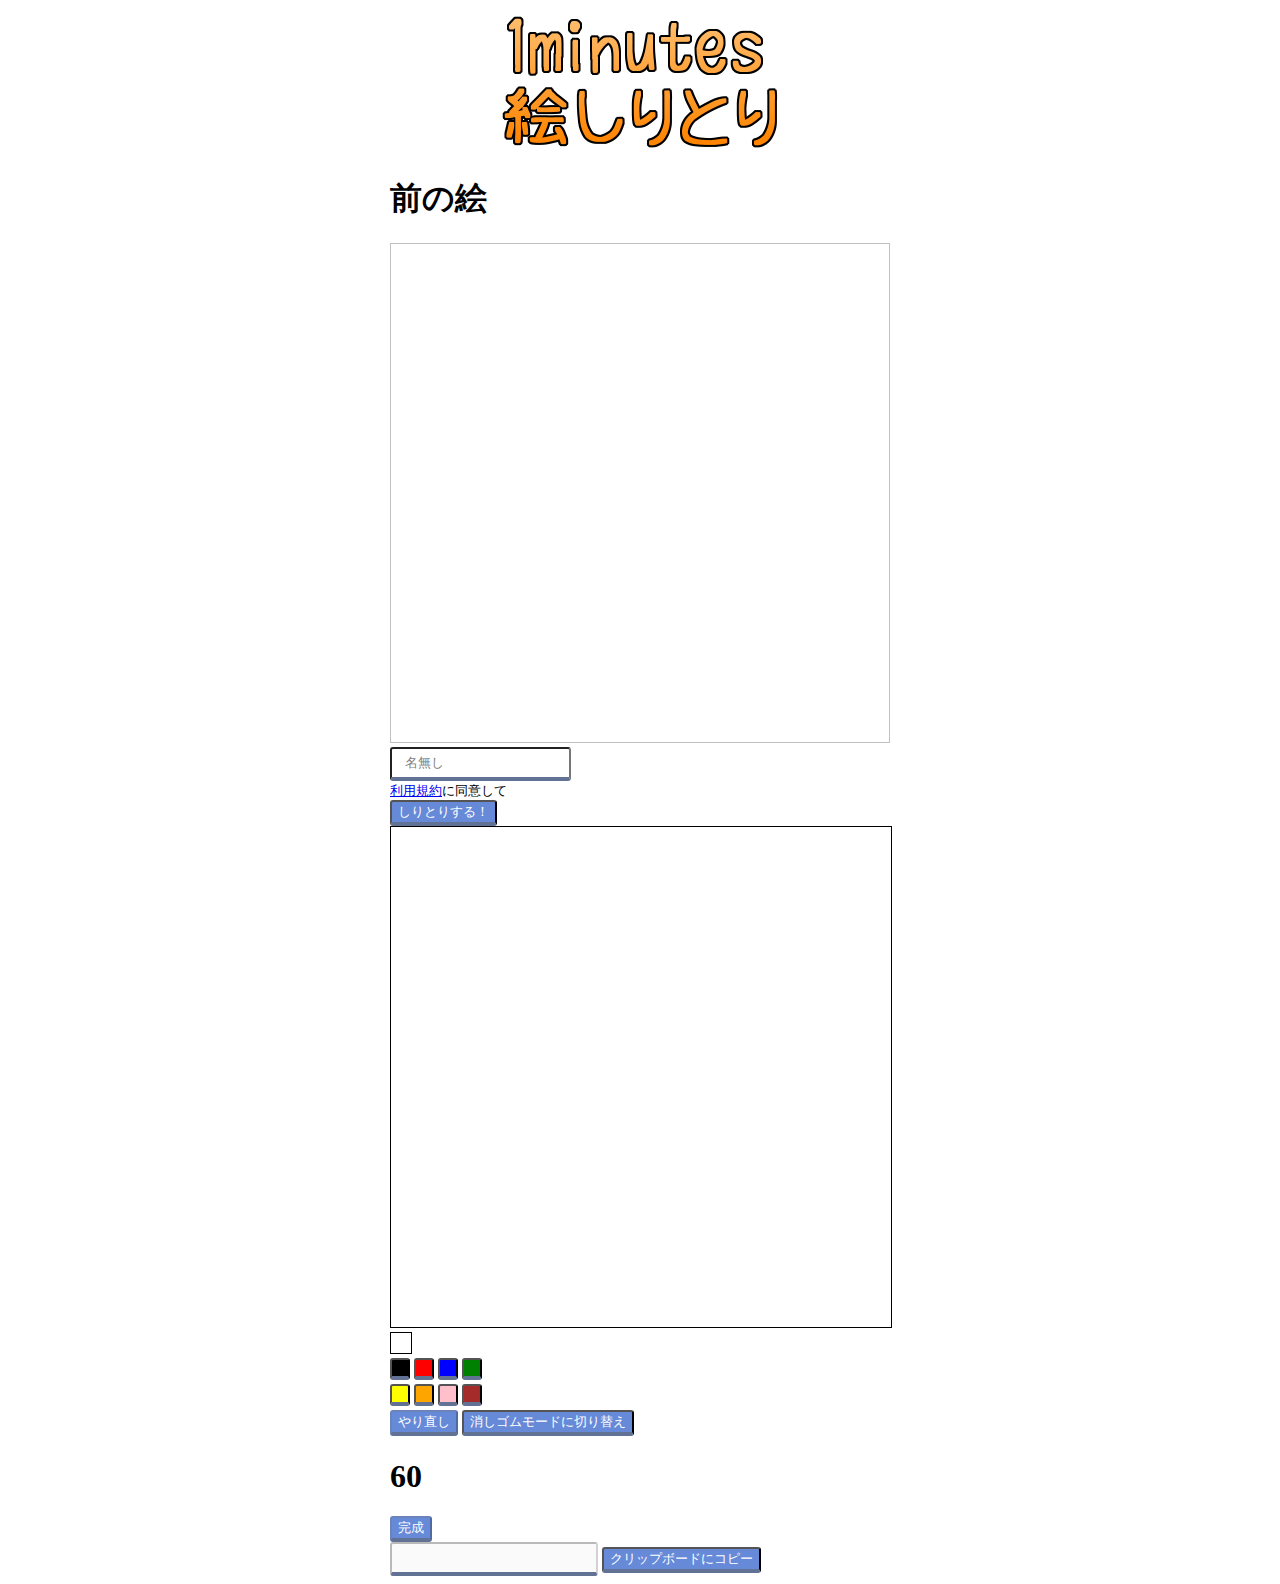
<file: s3/index.html>
﻿<!DOCTYPE html>
<html lang="ja">

<head>
    <link rel="stylesheet" type="text/css" href="main.css">
    <script src="https://sdk.amazonaws.com/js/aws-sdk-2.709.0.min.js"></script>
    <script src="./main.js"></script>
    <script type="text/javascript" src="lib/axios/dist/axios.standalone.js"></script>
    <script type="text/javascript" src="lib/CryptoJS/rollups/hmac-sha256.js"></script>
    <script type="text/javascript" src="lib/CryptoJS/rollups/sha256.js"></script>
    <script type="text/javascript" src="lib/CryptoJS/components/hmac.js"></script>
    <script type="text/javascript" src="lib/CryptoJS/components/enc-base64.js"></script>
    <script type="text/javascript" src="lib/url-template/url-template.js"></script>
    <script type="text/javascript" src="lib/apiGatewayCore/sigV4Client.js"></script>
    <script type="text/javascript" src="lib/apiGatewayCore/apiGatewayClient.js"></script>
    <script type="text/javascript" src="lib/apiGatewayCore/simpleHttpClient.js"></script>
    <script type="text/javascript" src="lib/apiGatewayCore/utils.js"></script>
    <script type="text/javascript" src="apigClient.js"></script>
    <script src="https://ajax.googleapis.com/ajax/libs/jquery/1.12.4/jquery.min.js"></script>
    <script src="https://platform.twitter.com/widgets.js" charset="utf-8"></script>
    <meta charset="UTF-8">
    <meta name="viewport" content="width=device-width, initial-scale=1.0">
    <meta http-equiv="X-UA-Compatible" content="ie=edge">
    <title>1minute絵しりとり</title>

    <meta property="og:locale" content="ja_JP">
    <meta property="og:type" content="website">
    <meta property="og:description" content="1minute絵しりとり">
    <meta property="og:title" content="1minute絵しりとり">
    <meta property="og:url" content="https://shiritori.site">
    <!-- <meta property="og:image" content="http://shiritori.site/##id##/"> -->
    <meta property="og:site_title" content="サイト名">
</head>

<body>
    <div id="main" style="width: 500px; margin-right:auto; margin-left:auto;">
        <img class="disp-block blockcenter" id="title_img" src="title.png" alt="title" />
        <h1 id="img-prev-txt">前の絵</h1>
        <img id="img-prev" width="200" height="200">
        <br>
        <input type="text" name="NAME" id="name-txt" value="名無し">
        <br>
        <font size="2"><a href="licence.html">利用規約</a>に同意して</font>
        <br>
        <input type="button" id="start-button" value="しりとりする！">
        <div id="palette-area">
            <canvas id="draw-area" width="100" height="100" style="border: 1px solid #000000;"></canvas>
            <div id="palette">
                <div>
                    <canvas id="color-palette" width="20" height="20" style="border: 1px solid #000000;"></canvas>
                    <div>
                        <input type="button" id="palette-black" class="palette"
                            style="position: relative; left: 0px; top: 0px; background-color: black; width: 10px; height: 10px; padding: 8px;" />
                        <input type="button" id="palette-red" class="palette"
                            style="position: relative; left: 0px; top: 0px; background-color: red; width: 10px; height: 10px; padding: 8px;" />
                        <input type="button" id="palette-blue" class="palette"
                            style="position: relative; left: 0px; top: 0px; background-color: blue; width: 10px; height: 10px; padding: 8px;" />
                        <input type="button" id="palette-green" class="palette"
                            style="position: relative; left: 0px; top: 0px; background-color: green; width: 10px; height: 10px; padding: 8px;" />
                    </div>
                    <div>
                        <input type="button" id="palette-yellow" class="palette"
                            style="position: relative; left: 0px; top: 0px; background-color: yellow; width: 10px; height: 10px; padding: 8px;" />
                        <input type="button" id="palette-orange" class="palette"
                            style="position: relative; left: 0px; top: 0px; background-color: orange; width: 10px; height: 10px; padding: 8px;" />
                        <input type="button" id="palette-pink" class="palette"
                            style="position: relative; left: 0px; top: 0px; background-color: pink; width: 10px; height: 10px; padding: 8px;" />
                        <input type="button" id="palette-brown" class="palette"
                            style="position: relative; left: 0px; top: 0px; background-color: brown; width: 10px; height: 10px; padding: 8px;" />
                    </div>
                    <div>
                        <input type="button" id="clear-button" style="position: relative; left: 0px; top: 0px;"
                            value="やり直し" disabled="true" />
                        <input type="button" id="eraser-button" style="position: relative; left: 0px; top: 0px;"
                            value="消しゴムモードに切り替え" />
                    </div>
                </div>
                <h1 id="counter" style="position: relative; left: 0px; top: 0px;">60</h1>
            </div>
            <input type="button" id="finish-button" value="完成" disabled="true">
        </div>
        <input type="text" name="out" id="out-text" disabled="true">
        <input type="button" id="copy-button" value="クリップボードにコピー">
        <div id="tweet-area">
            <!-- ここにボタンができる-->
        </div>
    </div>
</body>

</html>
</file>
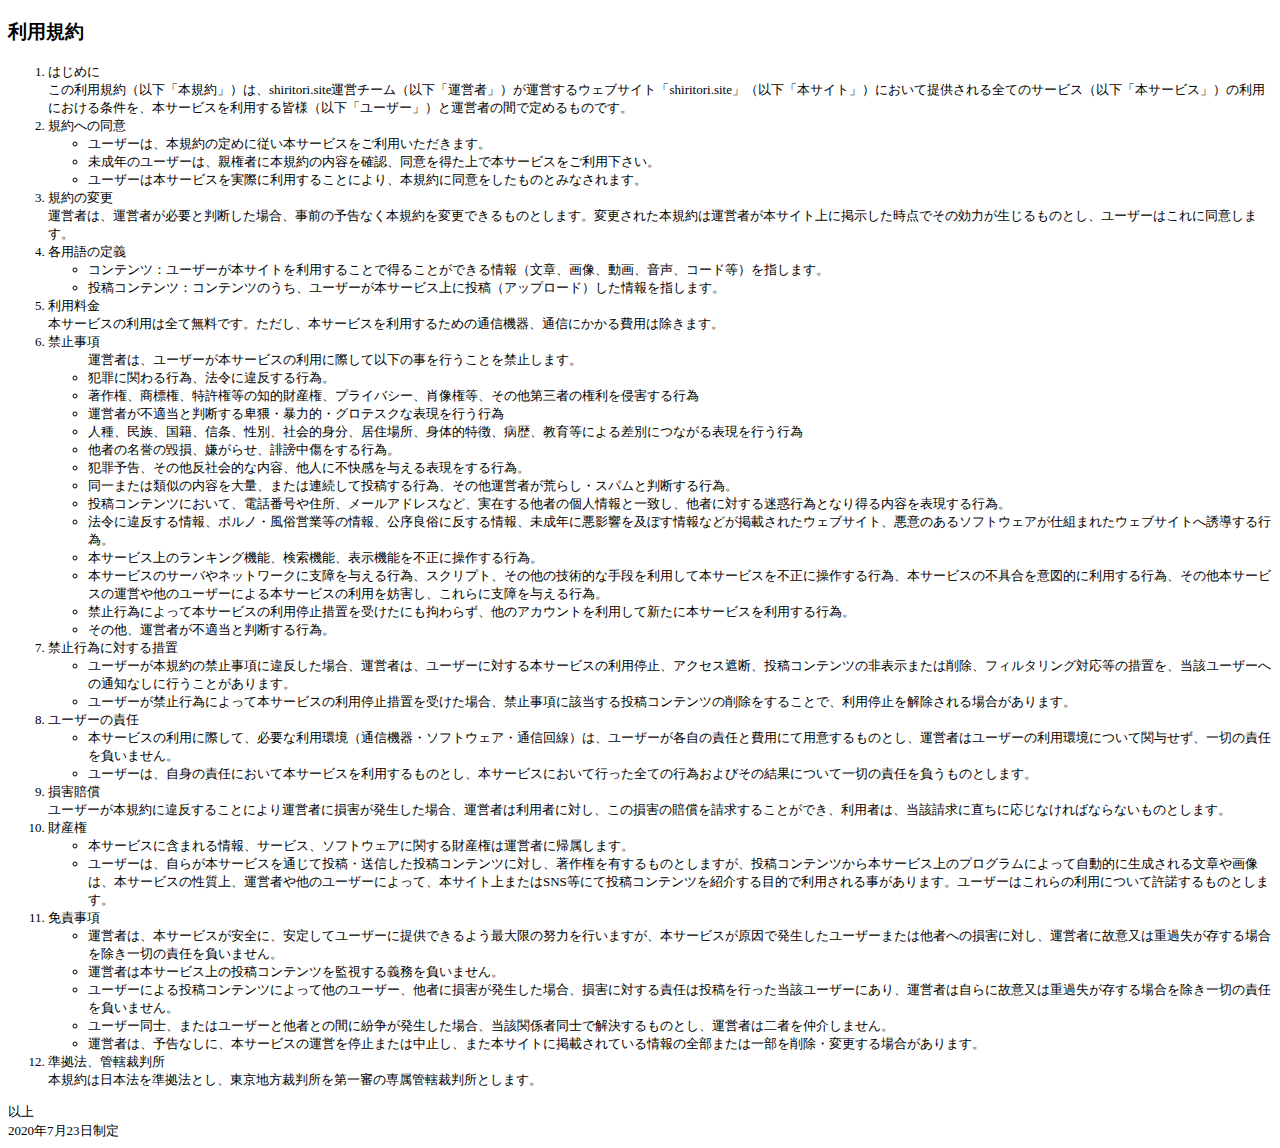
<file: s3/licence.html>
<!DOCTYPE html>
<html lang="jp">

<head>
    <meta charset="UTF-8">
    <meta name="viewport" content="width=device-width, initial-scale=1.0">
    <title>Document</title>
</head>

<body>
    <h3>利用規約</h3>
        <font size="2">
            <ol>
                <li>はじめに</li>
                この利用規約（以下「本規約」）は、shiritori.site運営チーム（以下「運営者」）が運営するウェブサイト「shiritori.site」（以下「本サイト」）において提供される全てのサービス（以下「本サービス」）の利用における条件を、本サービスを利用する皆様（以下「ユーザー」）と運営者の間で定めるものです。
                <li>規約への同意</li>
                <ul>
                    <li>ユーザーは、本規約の定めに従い本サービスをご利用いただきます。</li>
                    <li>未成年のユーザーは、親権者に本規約の内容を確認、同意を得た上で本サービスをご利用下さい。</li>
                    <li>ユーザーは本サービスを実際に利用することにより、本規約に同意をしたものとみなされます。</li>
                </ul>

                <li>規約の変更</li>
                運営者は、運営者が必要と判断した場合、事前の予告なく本規約を変更できるものとします。変更された本規約は運営者が本サイト上に掲示した時点でその効力が生じるものとし、ユーザーはこれに同意します。

                <li>各用語の定義</li>
                <ul>
                    <li>コンテンツ：ユーザーが本サイトを利用することで得ることができる情報（文章、画像、動画、音声、コード等）を指します。</li>
                    <li>投稿コンテンツ：コンテンツのうち、ユーザーが本サービス上に投稿（アップロード）した情報を指します。</li>
                </ul>

                <li>利用料金</li>
                本サービスの利用は全て無料です。ただし、本サービスを利用するための通信機器、通信にかかる費用は除きます。
                <li>禁止事項</li>
                <ul>
                    運営者は、ユーザーが本サービスの利用に際して以下の事を行うことを禁止します。
                    <li>犯罪に関わる行為、法令に違反する行為。</li>
                    <li>著作権、商標権、特許権等の知的財産権、プライバシー、肖像権等、その他第三者の権利を侵害する行為</li>
                    <li>運営者が不適当と判断する卑猥・暴力的・グロテスクな表現を行う行為</li>
                    <li>人種、民族、国籍、信条、性別、社会的身分、居住場所、身体的特徴、病歴、教育等による差別につながる表現を行う行為</li>
                    <li>他者の名誉の毀損、嫌がらせ、誹謗中傷をする行為。</li>
                    <li>犯罪予告、その他反社会的な内容、他人に不快感を与える表現をする行為。</li>
                    <li>同一または類似の内容を大量、または連続して投稿する行為、その他運営者が荒らし・スパムと判断する行為。</li>
                    <li>投稿コンテンツにおいて、電話番号や住所、メールアドレスなど、実在する他者の個人情報と一致し、他者に対する迷惑行為となり得る内容を表現する行為。</li>
                    <li>法令に違反する情報、ポルノ・風俗営業等の情報、公序良俗に反する情報、未成年に悪影響を及ぼす情報などが掲載されたウェブサイト、悪意のあるソフトウェアが仕組まれたウェブサイトへ誘導する行為。
                    </li>
                    <li>本サービス上のランキング機能、検索機能、表示機能を不正に操作する行為。</li>
                    <li>本サービスのサーバやネットワークに支障を与える行為、スクリプト、その他の技術的な手段を利用して本サービスを不正に操作する行為、本サービスの不具合を意図的に利用する行為、その他本サービスの運営や他のユーザーによる本サービスの利用を妨害し、これらに支障を与える行為。
                    </li>
                    <li>禁止行為によって本サービスの利用停止措置を受けたにも拘わらず、他のアカウントを利用して新たに本サービスを利用する行為。</li>
                    <li>その他、運営者が不適当と判断する行為。</li>
                </ul>
                <li>禁止行為に対する措置</li>
                <ul>
                    <li>ユーザーが本規約の禁止事項に違反した場合、運営者は、ユーザーに対する本サービスの利用停止、アクセス遮断、投稿コンテンツの非表示または削除、フィルタリング対応等の措置を、当該ユーザーへの通知なしに行うことがあります。
                    </li>
                    <li>ユーザーが禁止行為によって本サービスの利用停止措置を受けた場合、禁止事項に該当する投稿コンテンツの削除をすることで、利用停止を解除される場合があります。</li>
                </ul>
                <li>ユーザーの責任</li>
                <ul>
                    <li>本サービスの利用に際して、必要な利用環境（通信機器・ソフトウェア・通信回線）は、ユーザーが各自の責任と費用にて用意するものとし、運営者はユーザーの利用環境について関与せず、一切の責任を負いません。
                    </li>
                    <li>ユーザーは、自身の責任において本サービスを利用するものとし、本サービスにおいて行った全ての行為およびその結果について一切の責任を負うものとします。</li>
                </ul>
                <li>損害賠償</li>
                ユーザーが本規約に違反することにより運営者に損害が発生した場合、運営者は利用者に対し、この損害の賠償を請求することができ、利用者は、当該請求に直ちに応じなければならないものとします。

                <li>財産権</li>
                <ul>
                    <li>本サービスに含まれる情報、サービス、ソフトウェアに関する財産権は運営者に帰属します。</li>
                    <li>ユーザーは、自らが本サービスを通じて投稿・送信した投稿コンテンツに対し、著作権を有するものとしますが、投稿コンテンツから本サービス上のプログラムによって自動的に生成される文章や画像は、本サービスの性質上、運営者や他のユーザーによって、本サイト上またはSNS等にて投稿コンテンツを紹介する目的で利用される事があります。ユーザーはこれらの利用について許諾するものとします。
                    </li>
                </ul>
                <li>免責事項</li>
                <ul>
                    <li>運営者は、本サービスが安全に、安定してユーザーに提供できるよう最大限の努力を行いますが、本サービスが原因で発生したユーザーまたは他者への損害に対し、運営者に故意又は重過失が存する場合を除き一切の責任を負いません。
                    </li>
                    <li>運営者は本サービス上の投稿コンテンツを監視する義務を負いません。</li>
                    <li>ユーザーによる投稿コンテンツによって他のユーザー、他者に損害が発生した場合、損害に対する責任は投稿を行った当該ユーザーにあり、運営者は自らに故意又は重過失が存する場合を除き一切の責任を負いません。
                    </li>
                    <li>ユーザー同士、またはユーザーと他者との間に紛争が発生した場合、当該関係者同士で解決するものとし、運営者は二者を仲介しません。</li>
                    <li>運営者は、予告なしに、本サービスの運営を停止または中止し、また本サイトに掲載されている情報の全部または一部を削除・変更する場合があります。</li>
                </ul>
                <li>準拠法、管轄裁判所</li>
                本規約は日本法を準拠法とし、東京地方裁判所を第一審の専属管轄裁判所とします。
            </ol>
            以上<br>
            2020年7月23日制定
        </font>
</body>

</html>
</file>
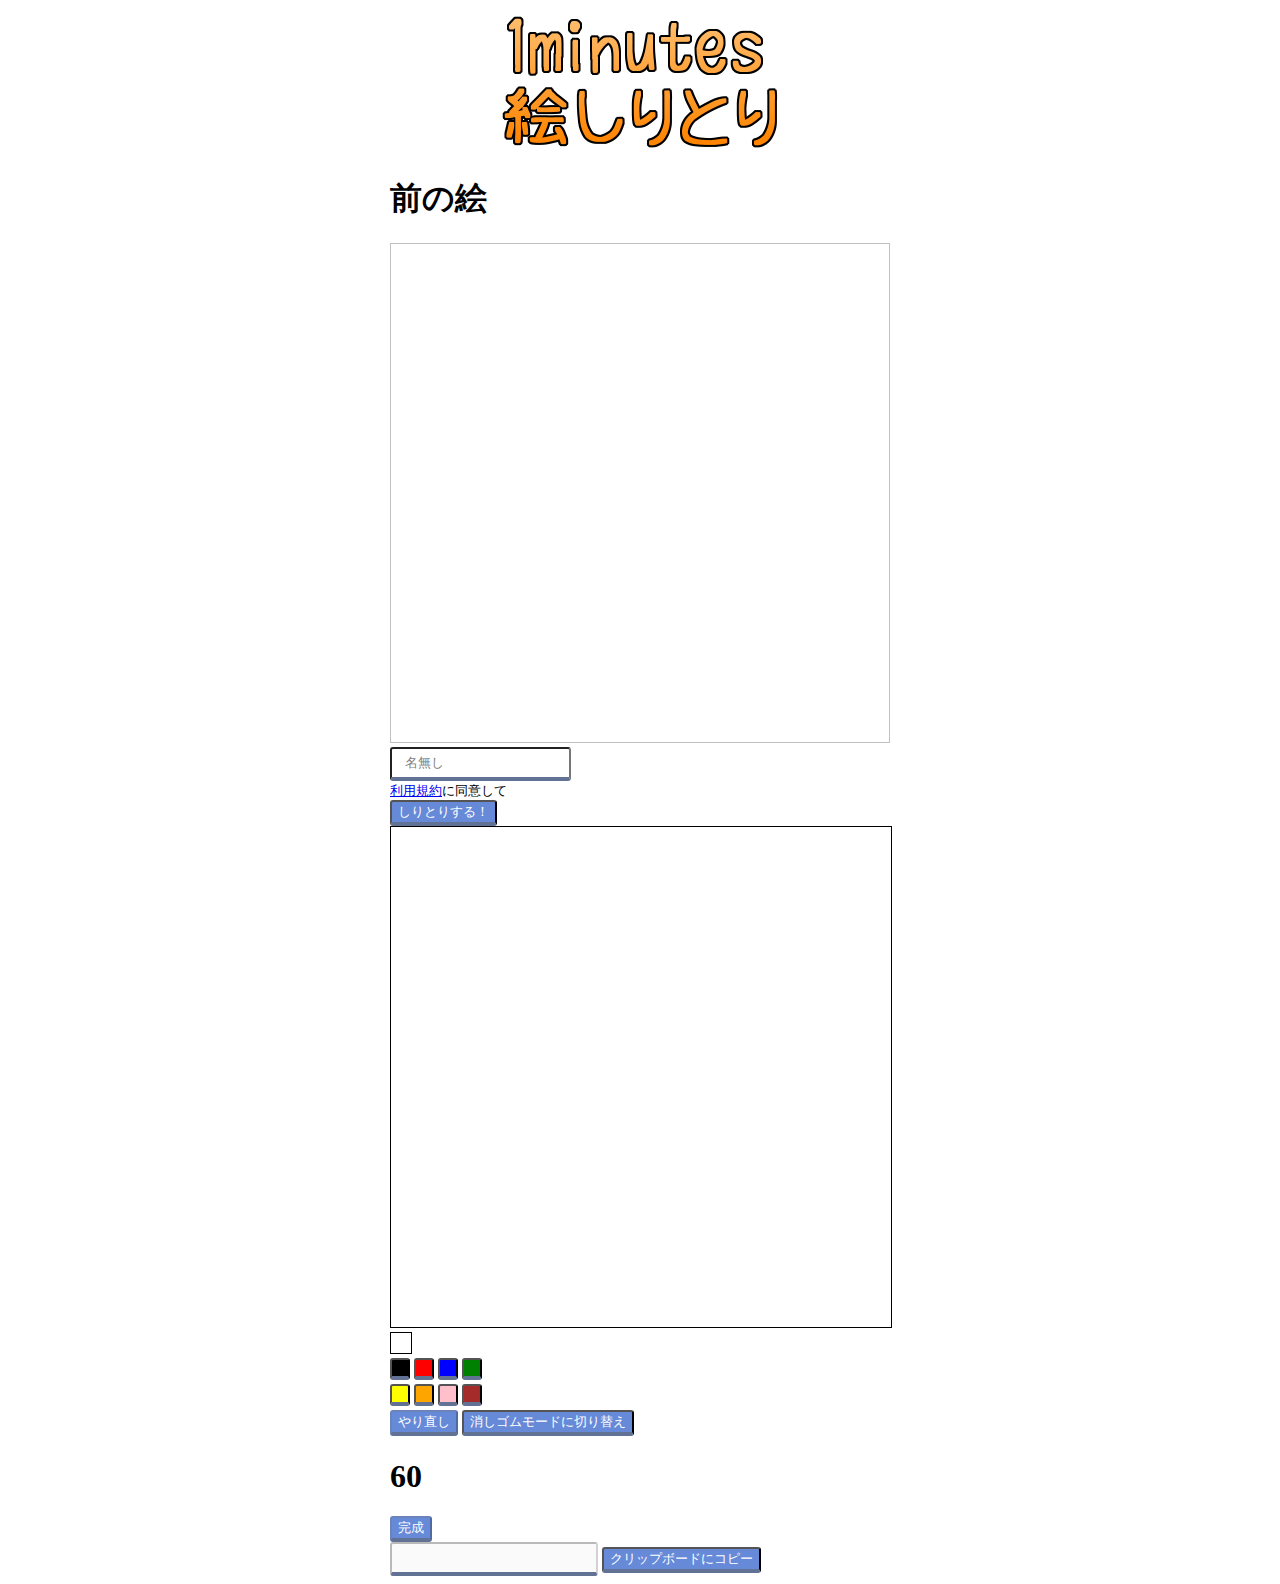
<file: s3/subpage_format.html>
<!DOCTYPE html>
<html lang="ja">

<head>
    <link rel="stylesheet" type="text/css" href="main.css">
    <script src="https://sdk.amazonaws.com/js/aws-sdk-2.709.0.min.js"></script>
    <script src="./main.js"></script>
    <script type="text/javascript" src="lib/axios/dist/axios.standalone.js"></script>
    <script type="text/javascript" src="lib/CryptoJS/rollups/hmac-sha256.js"></script>
    <script type="text/javascript" src="lib/CryptoJS/rollups/sha256.js"></script>
    <script type="text/javascript" src="lib/CryptoJS/components/hmac.js"></script>
    <script type="text/javascript" src="lib/CryptoJS/components/enc-base64.js"></script>
    <script type="text/javascript" src="lib/url-template/url-template.js"></script>
    <script type="text/javascript" src="lib/apiGatewayCore/sigV4Client.js"></script>
    <script type="text/javascript" src="lib/apiGatewayCore/apiGatewayClient.js"></script>
    <script type="text/javascript" src="lib/apiGatewayCore/simpleHttpClient.js"></script>
    <script type="text/javascript" src="lib/apiGatewayCore/utils.js"></script>
    <script type="text/javascript" src="apigClient.js"></script>
    <script src="https://ajax.googleapis.com/ajax/libs/jquery/1.12.4/jquery.min.js"></script>
    <script src="https://platform.twitter.com/widgets.js" charset="utf-8"></script>
    <meta charset="UTF-8">
    <meta name="viewport" content="width=device-width, initial-scale=1.0">
    <meta http-equiv="X-UA-Compatible" content="ie=edge">
    <title>1minute絵しりとり</title>

    <meta property="og:locale" content="ja_JP">
    <meta property="og:type" content="website">
    <meta property="og:description" content="続けてしりとりしてみよう！">
    <meta property="og:title" content="1minute絵しりとり">
    <meta property="og:url" content="https://shiritori.site">
    <meta property="og:image" content="http://shiritori.site/png/##key##.png">
    <meta property="og:site_title" content="サイト名">
    <script data-ad-client="ca-pub-7023371499419356" async
        src="https://pagead2.googlesyndication.com/pagead/js/adsbygoogle.js"></script>
</head>

<body>
    <div id="main" style="width: 500px; margin-right:auto; margin-left:auto;">
        <img class="disp-block blockcenter" id="title_img" src="title.png" alt="title" />
        <h1 id="img-prev-txt">前の絵</h1>
        <img id="img-prev" width="200" height="200">
        <br>
        <input type="text" name="NAME" id="name-txt" value="名無し">
        <br>
        <font size="2"><a href="../licence.html">利用規約</a>に同意して</font>
        <br>
        <input type="button" id="start-button" value="しりとりする！">
        <div id="palette-area">
            <canvas id="draw-area" width="100" height="100" style="border: 1px solid #000000;"></canvas>
            <div id="palette">
                <div>
                    <canvas id="color-palette" width="20" height="20" style="border: 1px solid #000000;"></canvas>
                    <div>
                        <input type="button" id="palette-black" class="palette"
                            style="position: relative; left: 0px; top: 0px; background-color: black; width: 10px; height: 10px; padding: 8px;" />
                        <input type="button" id="palette-red" class="palette"
                            style="position: relative; left: 0px; top: 0px; background-color: red; width: 10px; height: 10px; padding: 8px;" />
                        <input type="button" id="palette-blue" class="palette"
                            style="position: relative; left: 0px; top: 0px; background-color: blue; width: 10px; height: 10px; padding: 8px;" />
                        <input type="button" id="palette-green" class="palette"
                            style="position: relative; left: 0px; top: 0px; background-color: green; width: 10px; height: 10px; padding: 8px;" />
                    </div>
                    <div>
                        <input type="button" id="palette-yellow" class="palette"
                            style="position: relative; left: 0px; top: 0px; background-color: yellow; width: 10px; height: 10px; padding: 8px;" />
                        <input type="button" id="palette-orange" class="palette"
                            style="position: relative; left: 0px; top: 0px; background-color: orange; width: 10px; height: 10px; padding: 8px;" />
                        <input type="button" id="palette-pink" class="palette"
                            style="position: relative; left: 0px; top: 0px; background-color: pink; width: 10px; height: 10px; padding: 8px;" />
                        <input type="button" id="palette-brown" class="palette"
                            style="position: relative; left: 0px; top: 0px; background-color: brown; width: 10px; height: 10px; padding: 8px;" />
                    </div>
                    <div>
                        <input type="button" id="clear-button" style="position: relative; left: 0px; top: 0px;"
                            value="やり直し" disabled="true" />
                        <input type="button" id="eraser-button" style="position: relative; left: 0px; top: 0px;"
                            value="消しゴムモードに切り替え" />
                    </div>
                </div>
                <h1 id="counter" style="position: relative; left: 0px; top: 0px;">60</h1>
            </div>
            <input type="button" id="finish-button" value="完成" disabled="true">
        </div>
        <input type="text" name="out" id="out-text" disabled="true">
        <input type="button" id="copy-button" value="クリップボードにコピー">
        <div id="tweet-area">
            <!-- ここにボタンができる-->
        </div>
    </div>
</body>

</html>
</file>
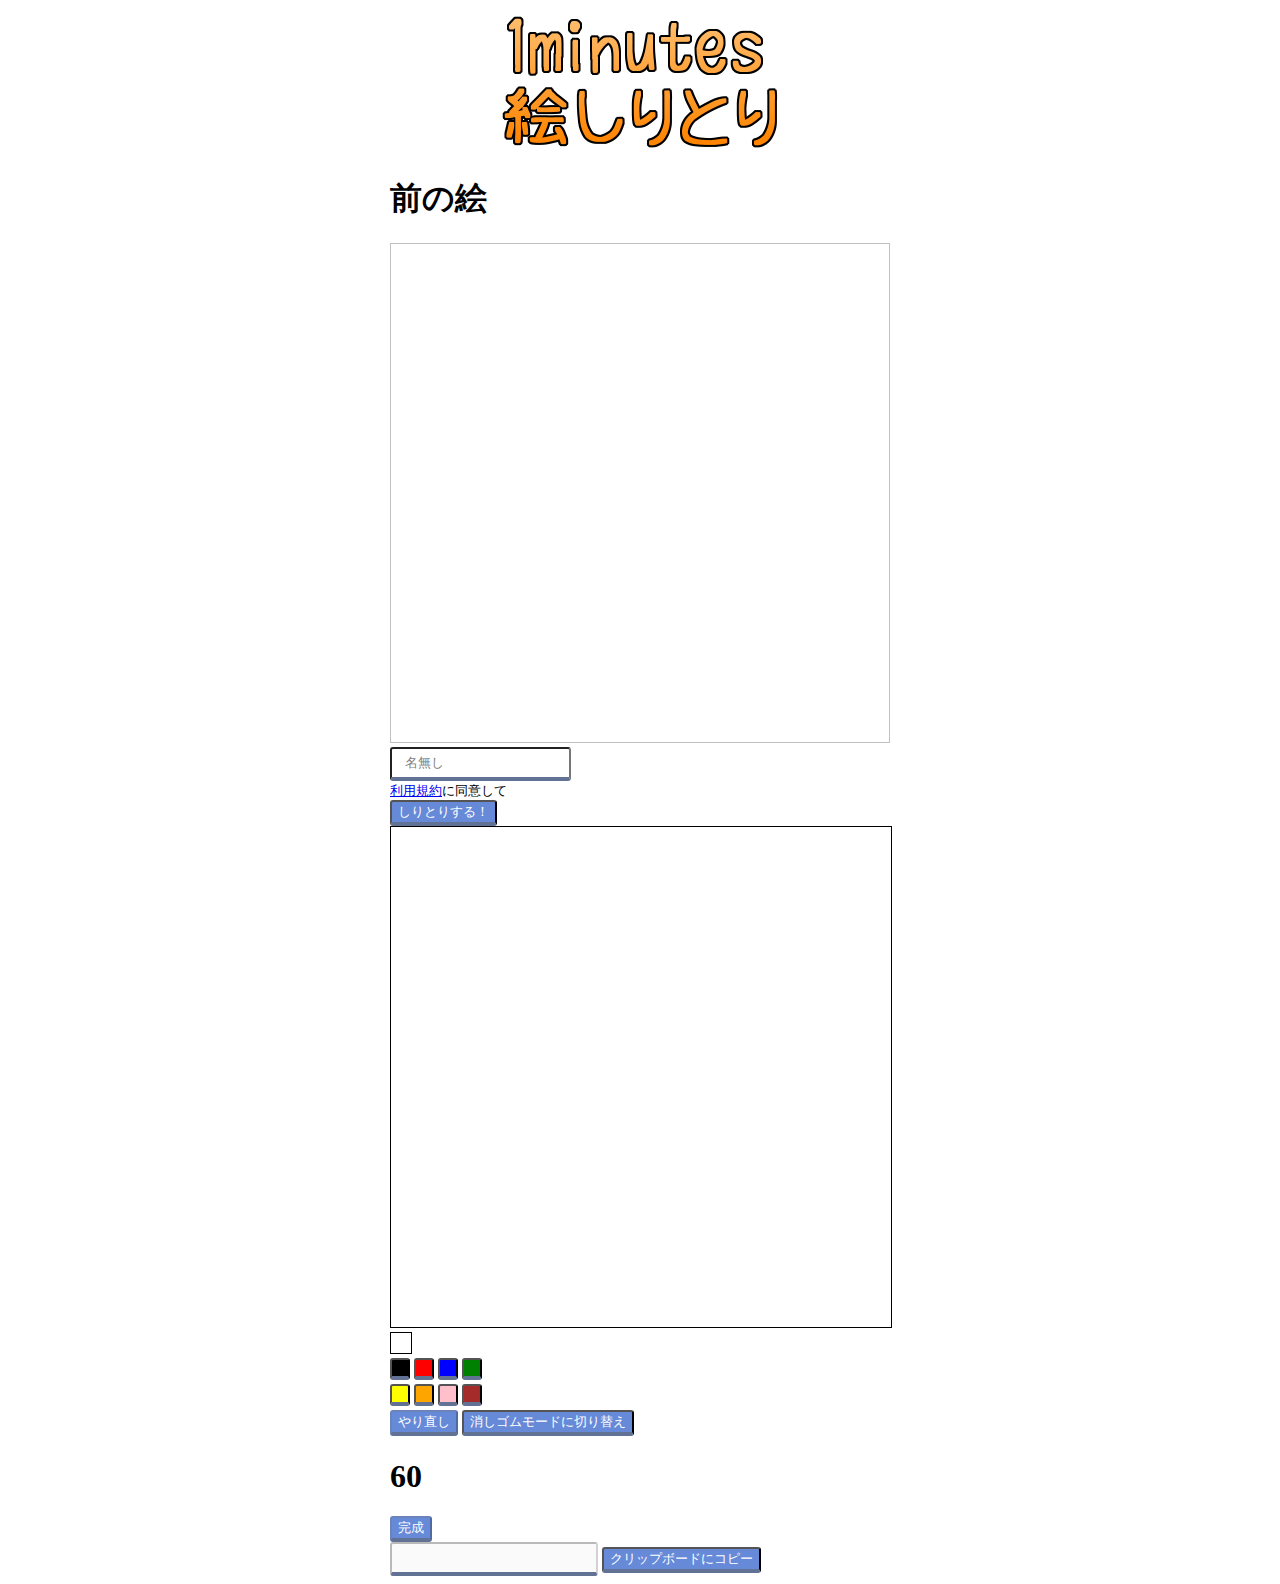
<file: s3/html/d749c69549a3416c57ec061adf7da2de3382368adaf96c6d3bfde83784b34819.html>
<!DOCTYPE html>
<html lang="ja">

<head>
    <link rel="stylesheet" type="text/css" href="main.css">
    <script src="https://sdk.amazonaws.com/js/aws-sdk-2.709.0.min.js"></script>
    <script src="./main.js"></script>
    <script type="text/javascript" src="lib/axios/dist/axios.standalone.js"></script>
    <script type="text/javascript" src="lib/CryptoJS/rollups/hmac-sha256.js"></script>
    <script type="text/javascript" src="lib/CryptoJS/rollups/sha256.js"></script>
    <script type="text/javascript" src="lib/CryptoJS/components/hmac.js"></script>
    <script type="text/javascript" src="lib/CryptoJS/components/enc-base64.js"></script>
    <script type="text/javascript" src="lib/url-template/url-template.js"></script>
    <script type="text/javascript" src="lib/apiGatewayCore/sigV4Client.js"></script>
    <script type="text/javascript" src="lib/apiGatewayCore/apiGatewayClient.js"></script>
    <script type="text/javascript" src="lib/apiGatewayCore/simpleHttpClient.js"></script>
    <script type="text/javascript" src="lib/apiGatewayCore/utils.js"></script>
    <script type="text/javascript" src="apigClient.js"></script>
    <script src="https://ajax.googleapis.com/ajax/libs/jquery/1.12.4/jquery.min.js"></script>
    <script src="https://platform.twitter.com/widgets.js" charset="utf-8"></script>
    <meta charset="UTF-8">
    <meta name="viewport" content="width=device-width, initial-scale=1.0">
    <meta http-equiv="X-UA-Compatible" content="ie=edge">
    <title>1minute絵しりとり</title>

    <meta property="og:locale" content="ja_JP">
    <meta property="og:type" content="website">
    <meta property="og:description" content="続けてしりとりしてみよう！">
    <meta property="og:title" content="1minute絵しりとり">
    <meta property="og:url" content="https://shiritori.site">
    <meta property="og:image" content="http://shiritori.site/png/d749c69549a3416c57ec061adf7da2de3382368adaf96c6d3bfde83784b34819.png">
    <meta property="og:site_title" content="サイト名">
    <script data-ad-client="ca-pub-7023371499419356" async
        src="https://pagead2.googlesyndication.com/pagead/js/adsbygoogle.js"></script>
</head>

<body>
    <div id="main" style="width: 500px; margin-right:auto; margin-left:auto;">
        <img class="disp-block blockcenter" id="title_img" src="title.png" alt="title" />
        <h1 id="img-prev-txt">前の絵</h1>
        <img id="img-prev" width="200" height="200">
        <br>
        <input type="text" name="NAME" id="name-txt" value="名無し">
        <br>
        <font size="2"><a href="../licence.html">利用規約</a>に同意して</font>
        <br>
        <input type="button" id="start-button" value="しりとりする！">
        <div id="palette-area">
            <canvas id="draw-area" width="100" height="100" style="border: 1px solid #000000;"></canvas>
            <div id="palette">
                <div>
                    <canvas id="color-palette" width="20" height="20" style="border: 1px solid #000000;"></canvas>
                    <div>
                        <input type="button" id="palette-black" class="palette"
                            style="position: relative; left: 0px; top: 0px; background-color: black; width: 10px; height: 10px; padding: 8px;" />
                        <input type="button" id="palette-red" class="palette"
                            style="position: relative; left: 0px; top: 0px; background-color: red; width: 10px; height: 10px; padding: 8px;" />
                        <input type="button" id="palette-blue" class="palette"
                            style="position: relative; left: 0px; top: 0px; background-color: blue; width: 10px; height: 10px; padding: 8px;" />
                        <input type="button" id="palette-green" class="palette"
                            style="position: relative; left: 0px; top: 0px; background-color: green; width: 10px; height: 10px; padding: 8px;" />
                    </div>
                    <div>
                        <input type="button" id="palette-yellow" class="palette"
                            style="position: relative; left: 0px; top: 0px; background-color: yellow; width: 10px; height: 10px; padding: 8px;" />
                        <input type="button" id="palette-orange" class="palette"
                            style="position: relative; left: 0px; top: 0px; background-color: orange; width: 10px; height: 10px; padding: 8px;" />
                        <input type="button" id="palette-pink" class="palette"
                            style="position: relative; left: 0px; top: 0px; background-color: pink; width: 10px; height: 10px; padding: 8px;" />
                        <input type="button" id="palette-brown" class="palette"
                            style="position: relative; left: 0px; top: 0px; background-color: brown; width: 10px; height: 10px; padding: 8px;" />
                    </div>
                    <div>
                        <input type="button" id="clear-button" style="position: relative; left: 0px; top: 0px;"
                            value="やり直し" disabled="true" />
                        <input type="button" id="eraser-button" style="position: relative; left: 0px; top: 0px;"
                            value="消しゴムモードに切り替え" />
                    </div>
                </div>
                <h1 id="counter" style="position: relative; left: 0px; top: 0px;">60</h1>
            </div>
            <input type="button" id="finish-button" value="完成" disabled="true">
        </div>
        <input type="text" name="out" id="out-text" disabled="true">
        <input type="button" id="copy-button" value="クリップボードにコピー">
        <div id="tweet-area">
            <!-- ここにボタンができる-->
        </div>
    </div>
</body>

</html>
</file>
<file: s3/main.css>
@charset "UTF-8";
input[type="button"]{
    display: inline-block;
    /* padding: 0.1em 1em; */
    text-decoration: none;
    background: #668ad8;
    color: #FFF;
    border-bottom: solid 4px #627295;
    border-radius: 3px;
}
input[type="text"]{
    display: inline-block;
    padding: 0.5em 1em;
    text-decoration: none;
    border-bottom: solid 4px #627295;
    border-radius: 3px;
}
#name-txt{
    color: gray;
}
.disp-block {
    display: block; /* これでブロック要素の扱いになります */
}
    .blockcenter{
    margin-left: auto; 
    margin-right: auto;
}
</file>
<file: s3/html/main.css>
@charset "UTF-8";
input[type="button"]{
    display: inline-block;
    /* padding: 0.1em 1em; */
    text-decoration: none;
    background: #668ad8;
    color: #FFF;
    border-bottom: solid 4px #627295;
    border-radius: 3px;
}
input[type="text"]{
    display: inline-block;
    padding: 0.5em 1em;
    text-decoration: none;
    border-bottom: solid 4px #627295;
    border-radius: 3px;
}
#name-txt{
    color: gray;
}
.disp-block {
    display: block; /* これでブロック要素の扱いになります */
}
    .blockcenter{
    margin-left: auto; 
    margin-right: auto;
}
</file>
